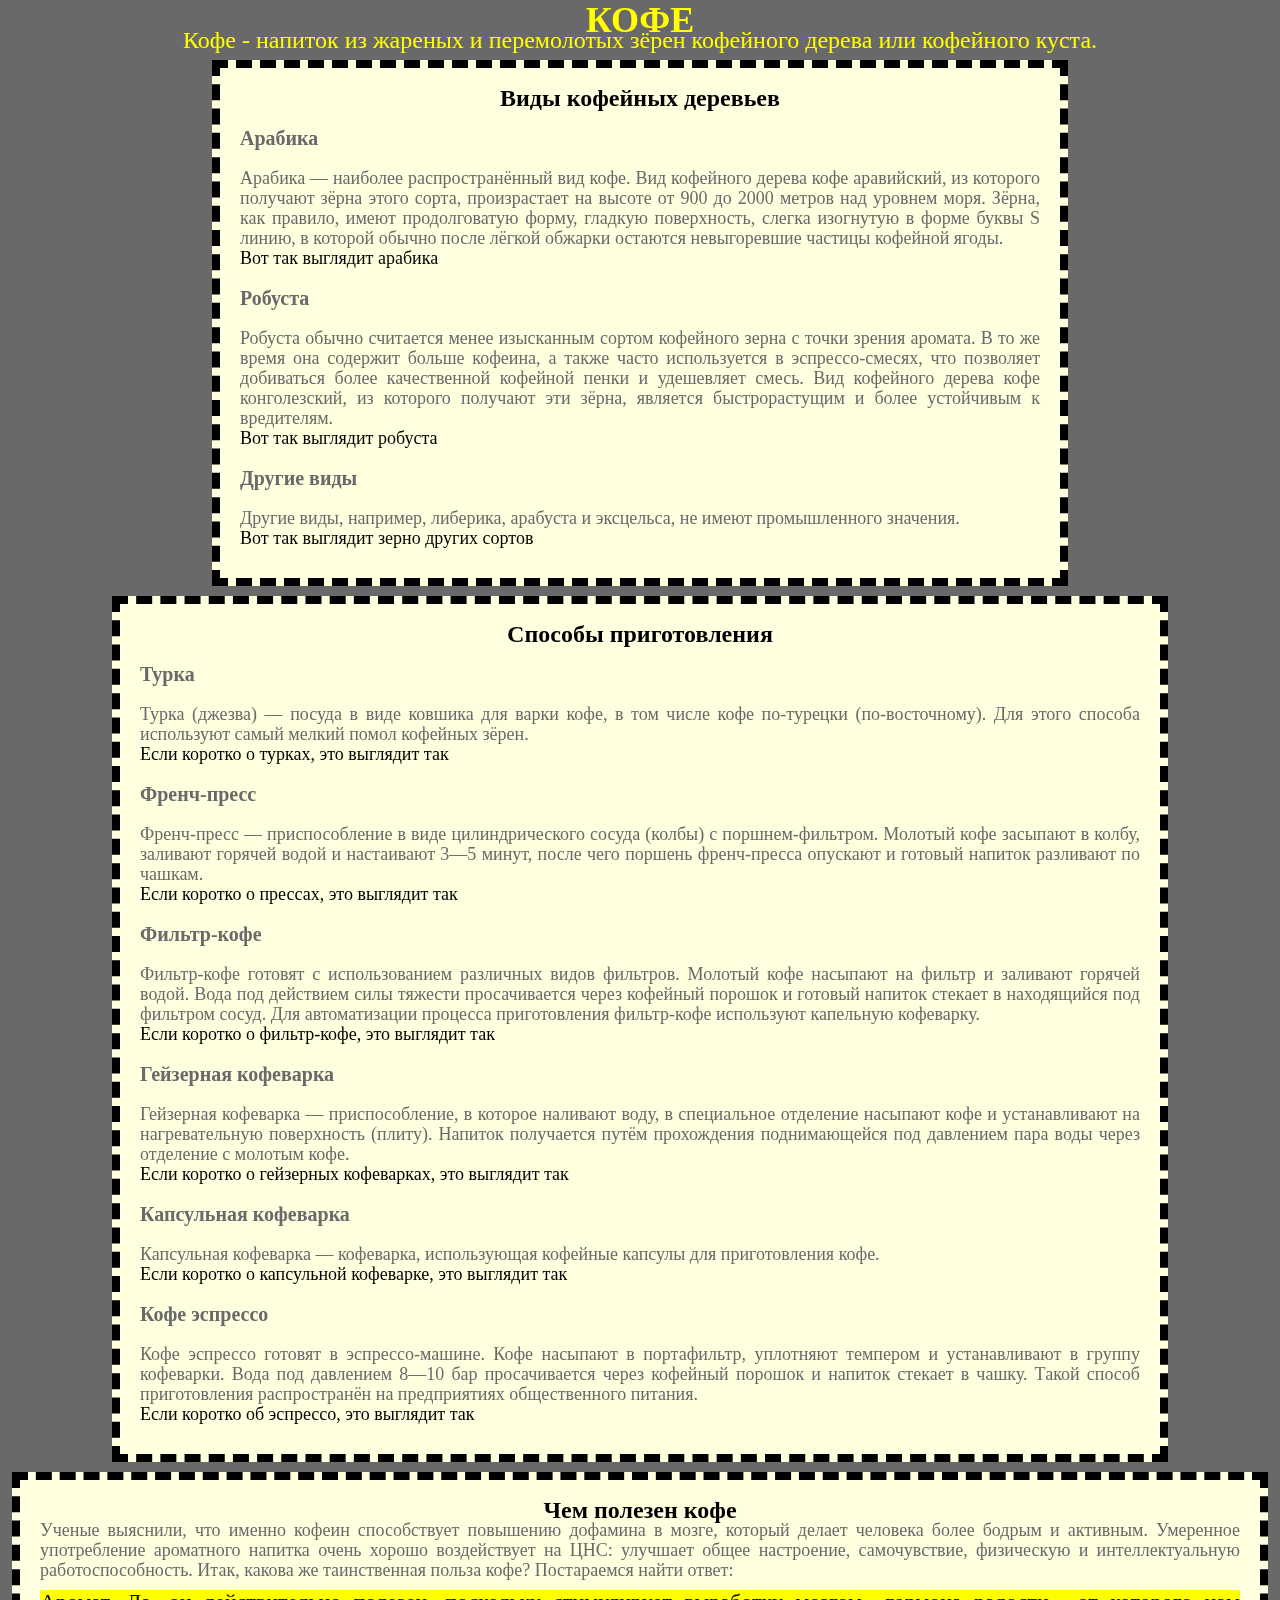
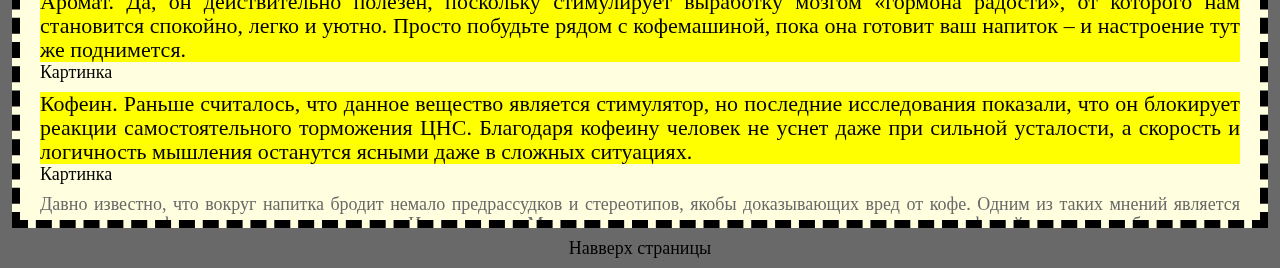
<file: index.html>
<!DOCTYPE html>
<html lang="RU">
    <head>
        <meta charset="UTF-8">
        <title>КОФЕ</title>
        <link rel="stylesheet" href="style/style.css">
    </head>
    <body>
        <div>
            <H1 class="caption">КОФЕ</H1>
            <P class="caption subtitle">Кофе - напиток из жареных и перемолотых зёрен кофейного дерева или кофейного куста.</P>
            <div class="content1">
                <h2>Виды кофейных деревьев</h2>
                <div>
                    <h3 id="arabikacoffee" >Арабика</h3>
                    <p>Арабика — наиболее распространённый вид кофе. Вид кофейного дерева кофе аравийский, из которого получают зёрна этого сорта, произрастает на высоте от 900 до 2000 метров над уровнем моря. Зёрна, как правило, имеют продолговатую форму, гладкую поверхность, слегка изогнутую в форме буквы S линию, в которой обычно после лёгкой обжарки остаются невыгоревшие частицы кофейной ягоды.</p>
                    <a href="gallery.html#arabika">Вот так выглядит арабика</a>
                </div>
                <div>
                    <h3 id="robustacoffee" >Робуста</h3>
                    <p>Робуста обычно считается менее изысканным сортом кофейного зерна с точки зрения аромата. В то же время она содержит больше кофеина, а также часто используется в эспрессо-смесях, что позволяет добиваться более качественной кофейной пенки и удешевляет смесь. Вид кофейного дерева кофе конголезский, из которого получают эти зёрна, является быстрорастущим и более устойчивым к вредителям.</p>
                    <a href="gallery.html#robusta">Вот так выглядит робуста</a>
                </div>
                <div>  
                    <h3 id="othercoffee" >Другие виды</h3>
                    <p>Другие виды, например, либерика, арабуста и эксцельса, не имеют промышленного значения.</p>
                    <a href="gallery.html#other-coffee">Вот так выглядит зерно других сортов</a>
                </div>
            </div>
            <div class="content1 content2">
                <h2>Способы приготовления</h2>
                <div>
                    <h3 id="turkacoffee">Турка</h3>
                    <p>Турка (джезва) — посуда в виде ковшика для варки кофе, в том числе кофе по-турецки (по-восточному). Для этого способа используют самый мелкий помол кофейных зёрен.</p>
                    <a href="gallery.html#turka">Если коротко о турках, это выглядит так</a>
                </div>
                <div>
                    <h3 id="frenchpresscoffee">Френч-пресс</h3>
                    <p>Френч-пресс — приспособление в виде цилиндрического сосуда (колбы) с поршнем-фильтром. Молотый кофе засыпают в колбу, заливают горячей водой и настаивают 3—5 минут, после чего поршень френч-пресса опускают и готовый напиток разливают по чашкам.</p>
                    <a href="gallery.html#frenchpress">Если коротко о прессах, это выглядит так</a>
                </div>
                <div>
                    <h3 id="filtercoffee">Фильтр-кофе</h3>
                    <p>Фильтр-кофе готовят с использованием различных видов фильтров. Молотый кофе насыпают на фильтр и заливают горячей водой. Вода под действием силы тяжести просачивается через кофейный порошок и готовый напиток стекает в находящийся под фильтром сосуд. Для автоматизации процесса приготовления фильтр-кофе используют капельную кофеварку.</p>
                    <a href="gallery.html#filter">Если коротко о фильтр-кофе, это выглядит так</a>
                </div>
                <div>
                    <h3 id="geizercoffee">Гейзерная кофеварка</h3>
                    <p>Гейзерная кофеварка — приспособление, в которое наливают воду, в специальное отделение насыпают кофе и устанавливают на нагревательную поверхность (плиту). Напиток получается путём прохождения поднимающейся под давлением пара воды через отделение с молотым кофе.</p>
                    <a href="gallery.html#geizer">Если коротко о гейзерных кофеварках, это выглядит так</a>
                </div>
                <div>
                    <h3 id="kapsylacoffee">Капсульная кофеварка</h3>
                    <p>Капсульная кофеварка — кофеварка, использующая кофейные капсулы для приготовления кофе.</p>
                    <a href="gallery.html#kapsyla">Если коротко о капсульной кофеварке, это выглядит так</a>
                </div>
                <div>
                    <h3 id="espressocoffee">Кофе эспрессо</h3>
                    <p>Кофе эспрессо готовят в эспрессо-машине. Кофе насыпают в портафильтр, уплотняют темпером и устанавливают в группу кофеварки. Вода под давлением 8—10 бар просачивается через кофейный порошок и напиток стекает в чашку. Такой способ приготовления распространён на предприятиях общественного питания.</p>
                    <a href="gallery.html#espresso">Если коротко об эспрессо, это выглядит так</a>
                </div>
            </div> 
            <div class="content1 content3"> 
                <h2>Чем полезен кофе</h2>
                <p>Ученые выяснили, что именно кофеин способствует повышению дофамина в мозге, который делает человека более бодрым и активным. Умеренное употребление ароматного напитка очень хорошо воздействует на ЦНС: улучшает общее настроение, самочувствие, физическую и интеллектуальную работоспособность. Итак, какова же таинственная польза кофе? Постараемся найти ответ:</p>
                <div id="aromatcoffee">
                    <p>Аромат. Да, он действительно полезен, поскольку стимулирует выработку мозгом «гормона радости», от которого нам становится спокойно, легко и уютно. Просто побудьте рядом с кофемашиной, пока она готовит ваш напиток – и настроение тут же поднимется.</p>
                    <a href="gallery.html#aromat">Картинка</a>
                </div>
                <div id="cofeincoffee">
                    <p>Кофеин. Раньше считалось, что данное вещество является стимулятор, но последние исследования показали, что он блокирует реакции самостоятельного торможения ЦНС. Благодаря кофеину человек не уснет даже при сильной усталости, а скорость и логичность мышления останутся ясными даже в сложных ситуациях.</p>
                    <a href="gallery.html#cofein">Картинка</a>
                </div>
                <p>Давно известно, что вокруг напитка бродит немало предрассудков и стереотипов, якобы доказывающих вред от кофе. Одним из таких мнений является причисление кофе к наркотическим средствам. Исследователи Миннесотского института доказали, что привыкание к кофе действительно наблюдается, но оно действует примерно так же, как если бы любители овсяной каши по утрам должны были завтракать жирной жареной картошкой. Тем не менее, главный признак зависимости – «ломка», от этого не появляется. Просто легкий дискомфорт, и только.</p>
                <p>Другой, не менее устоявшийся стереотип – негативное влияние напитка на сердечно-сосудистую систему. Ученые из Китая сообщают, что у тех, кто регулярно пьет кофе, нарушения сердцебиения встречаются на 6% реже, чем у тех, кто отказывается от кофе вовсе. Таким же образом ученые свидетельствуют и о влиянии напитка на печень – регулярное потребление натурального кофе снижает риск развития сахарного диабета и других болезней.</p>
            </div>
            <p style="text-align: center;"><a href="#">Навверх страницы</a></p>
        </div>
    </body>    
</html>
</file>
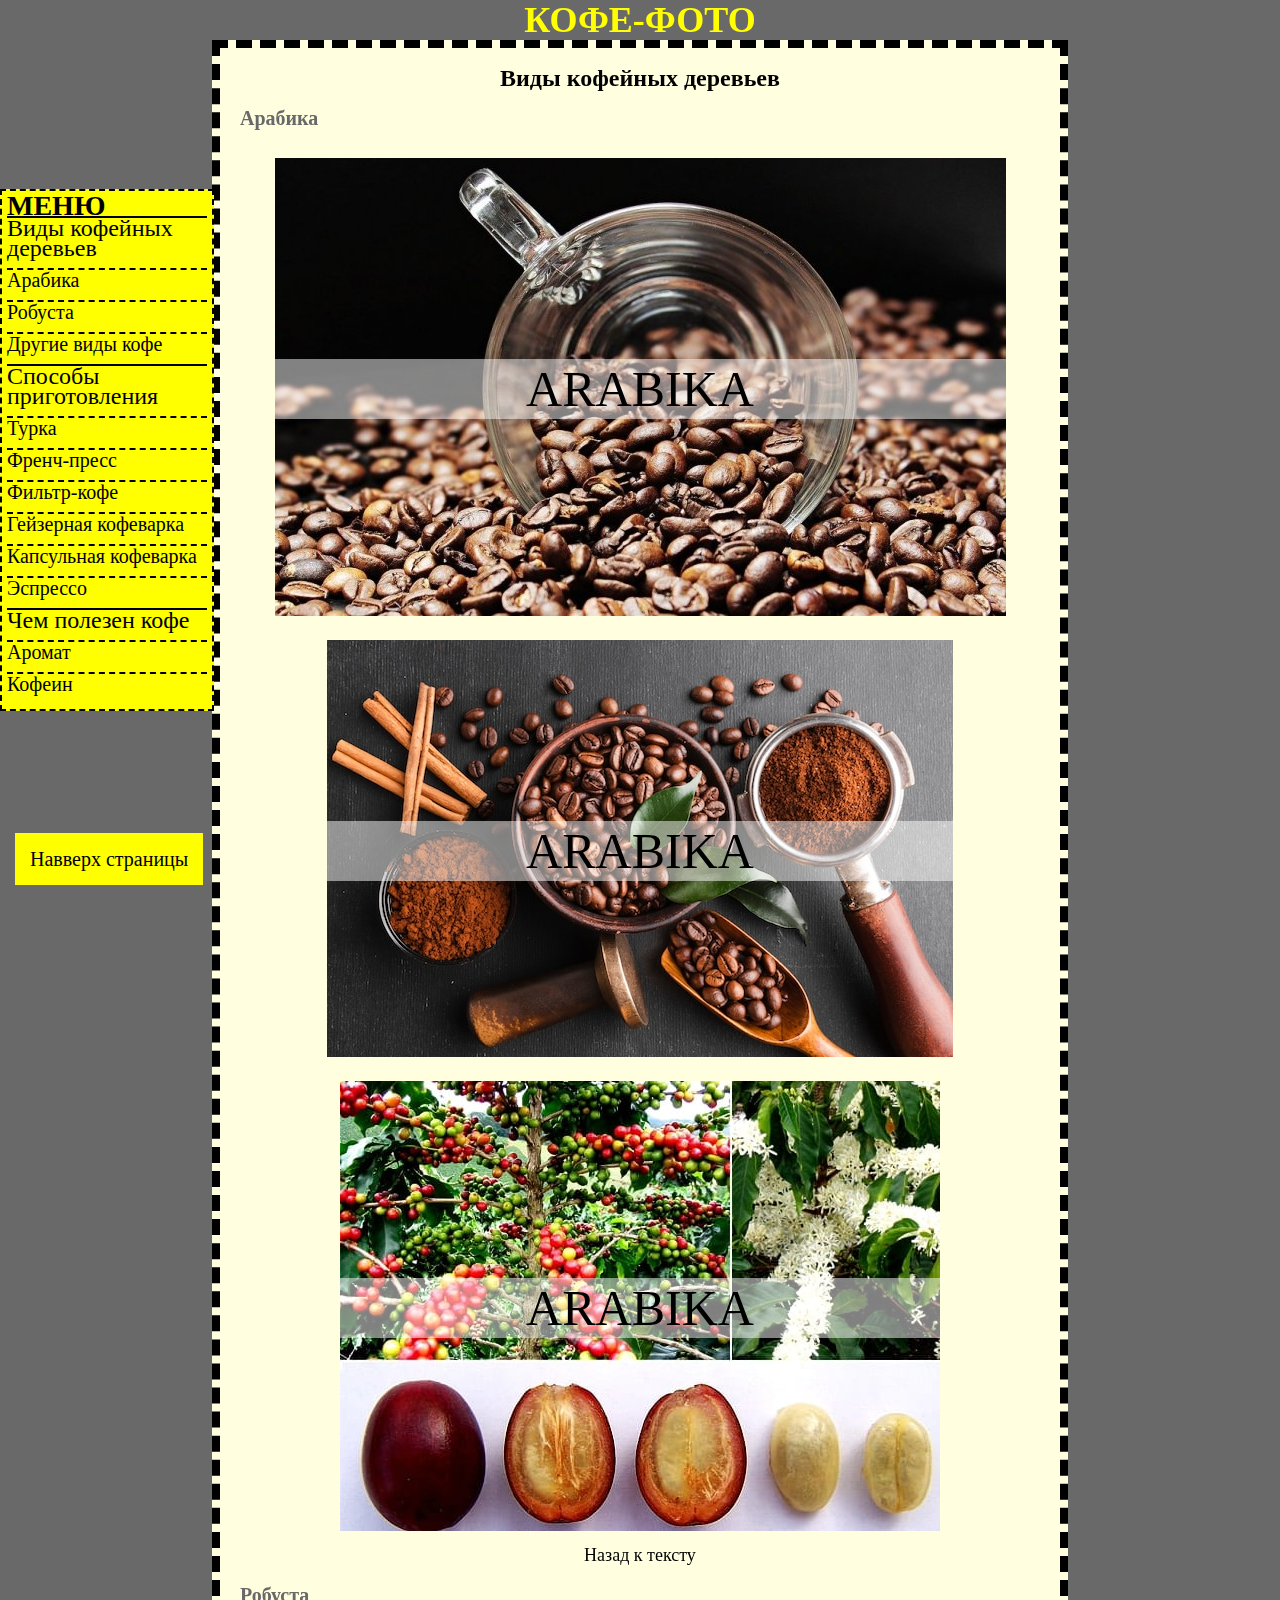
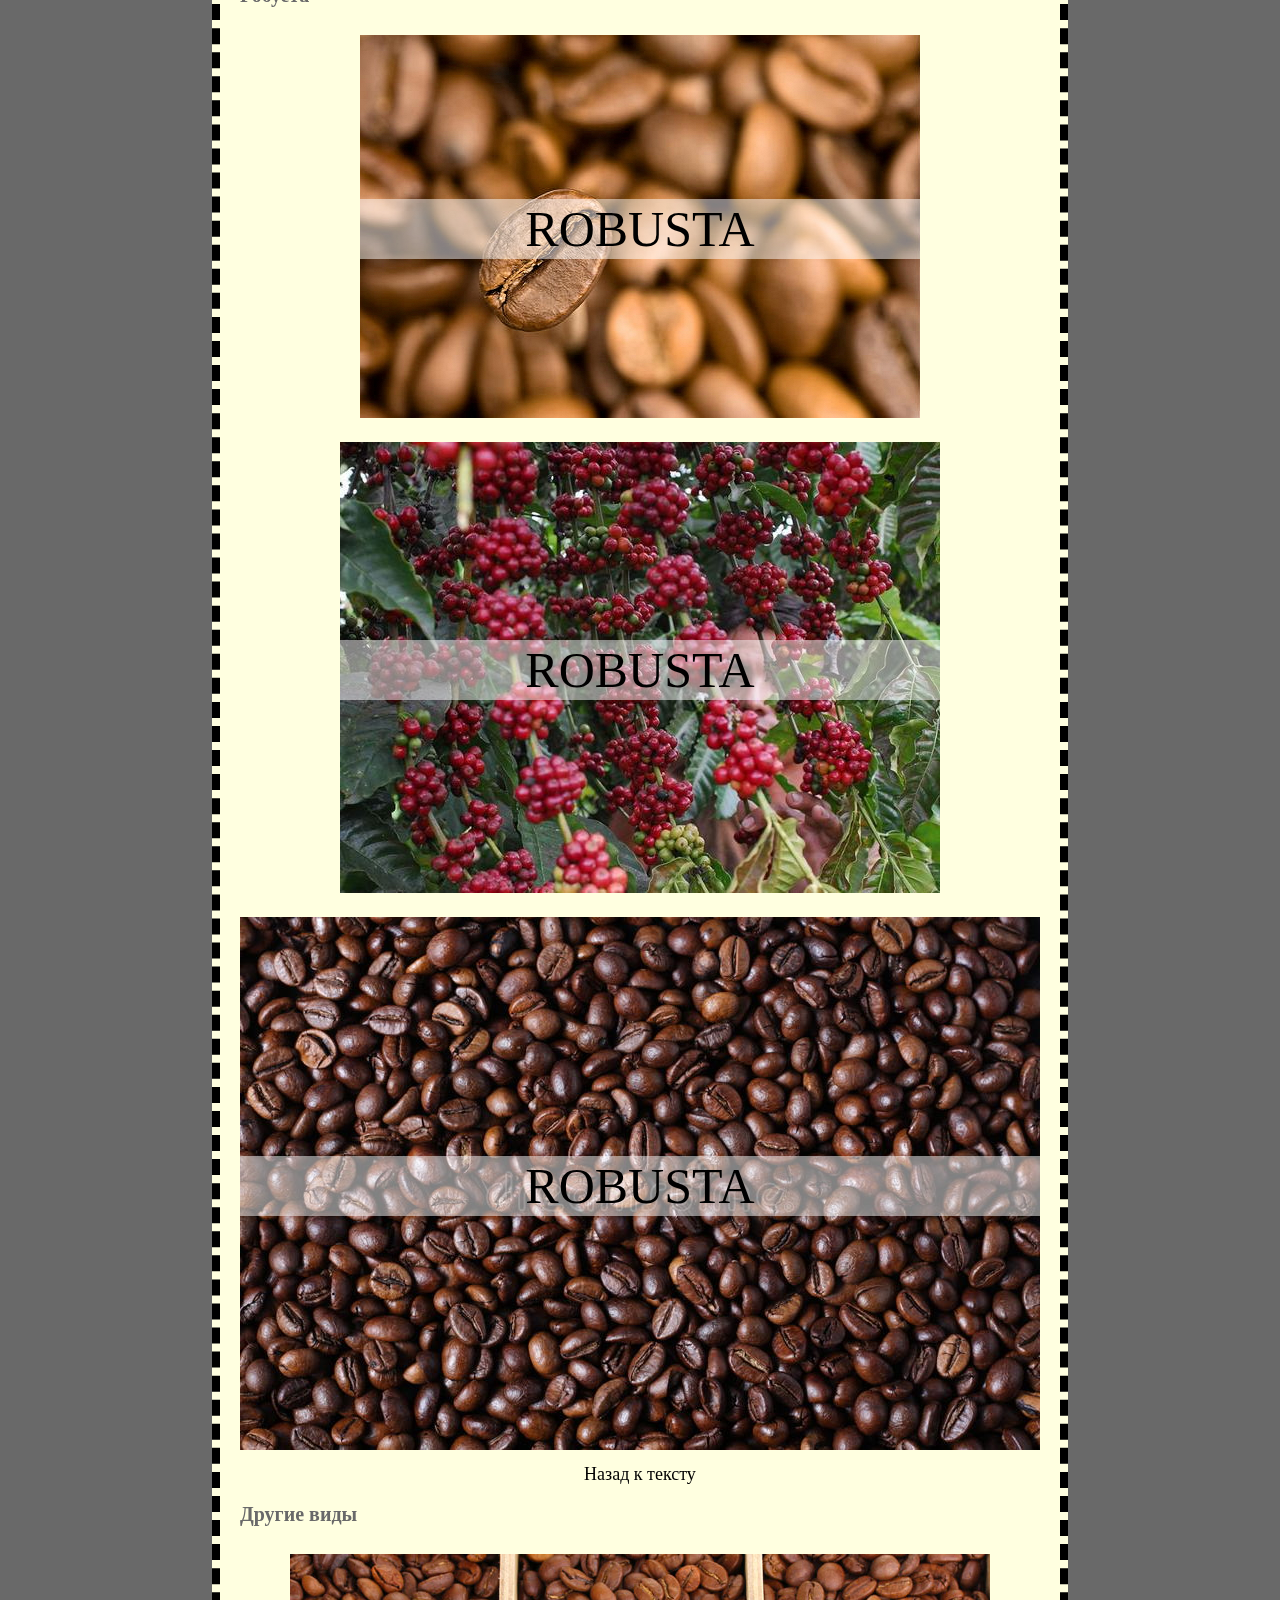
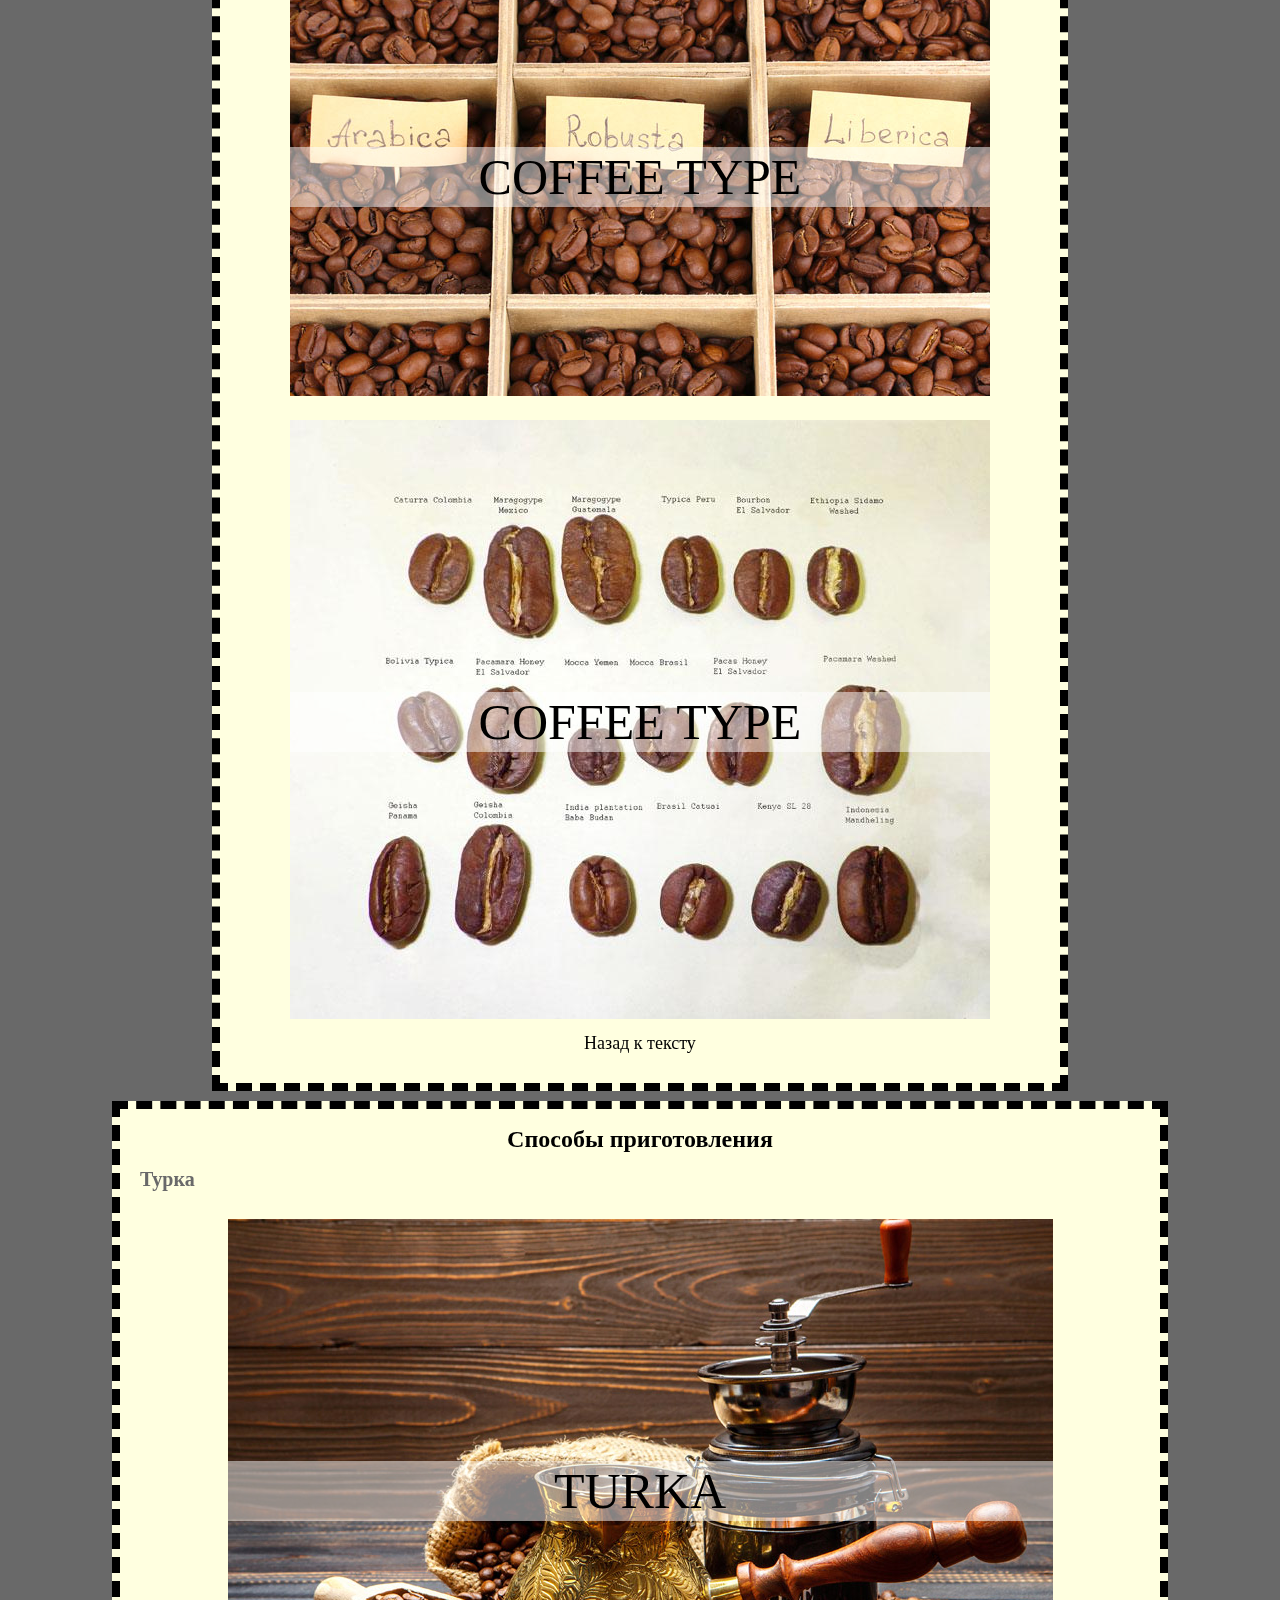
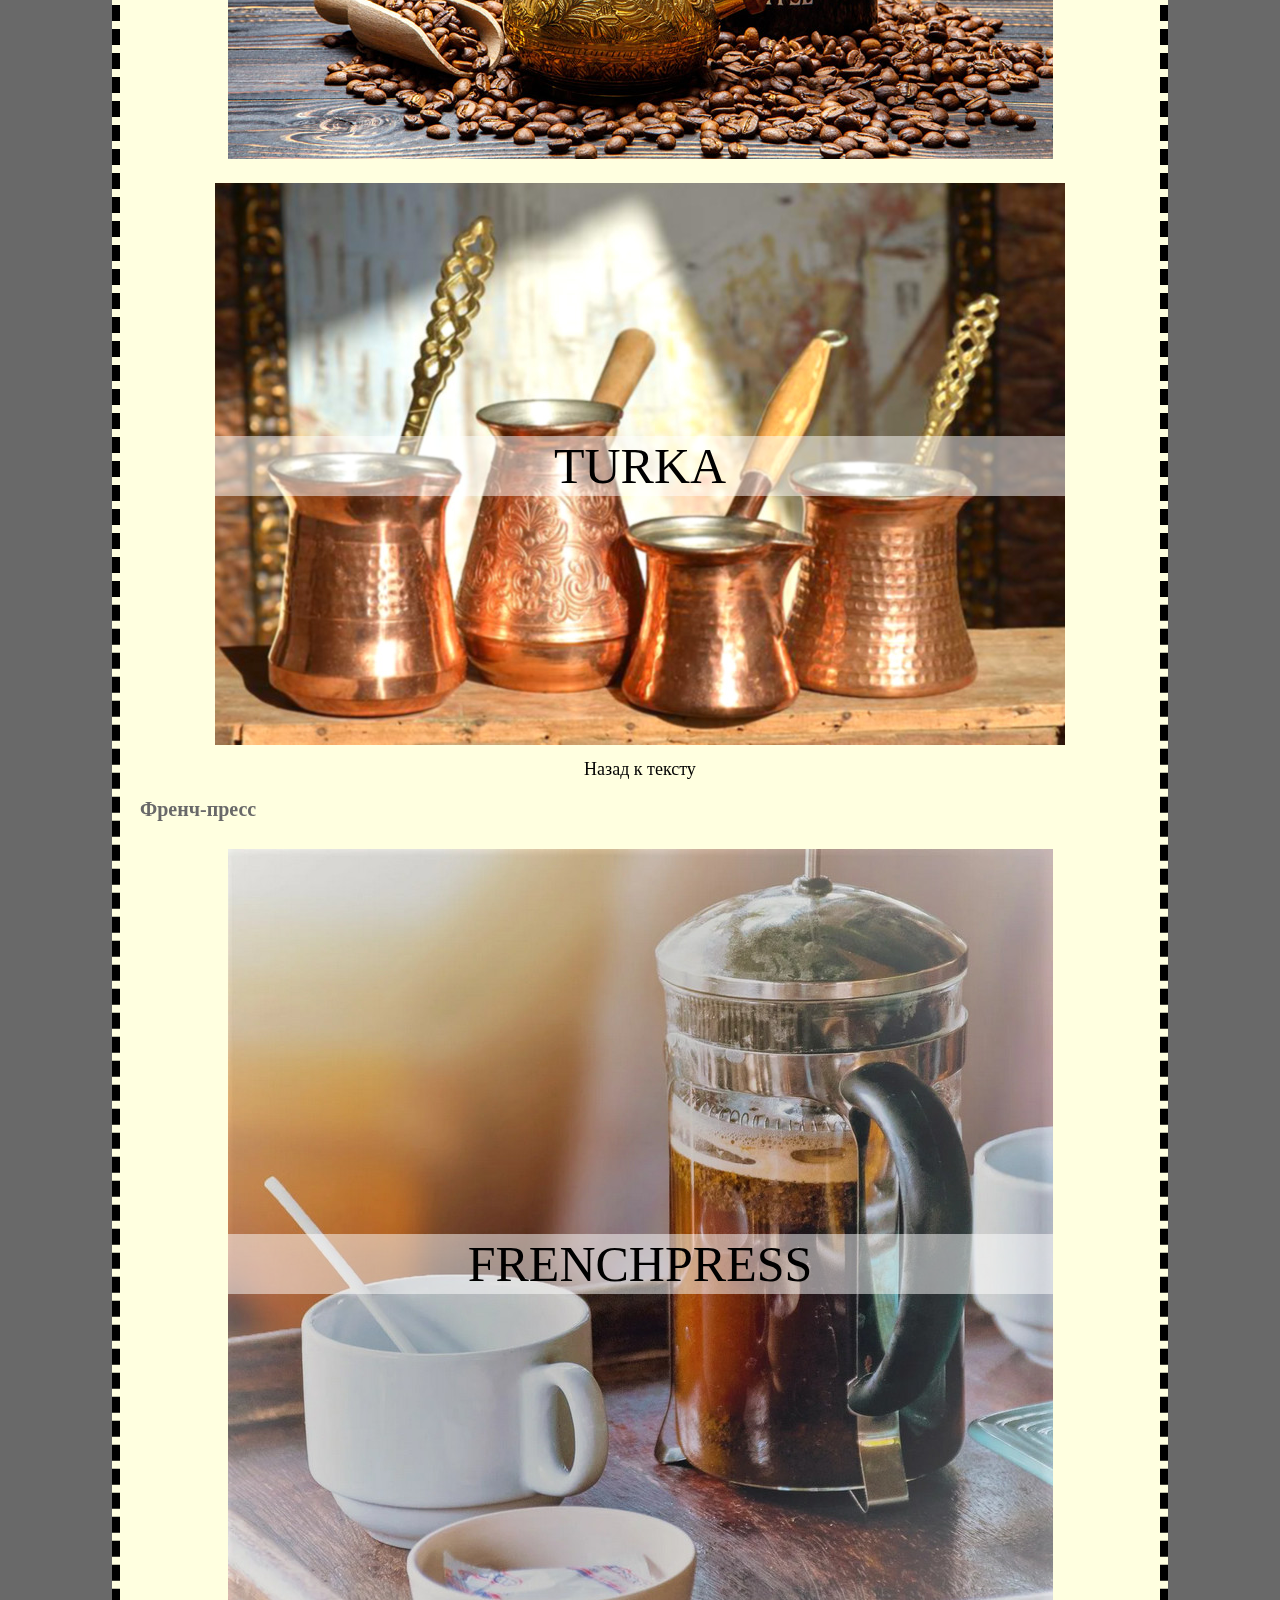
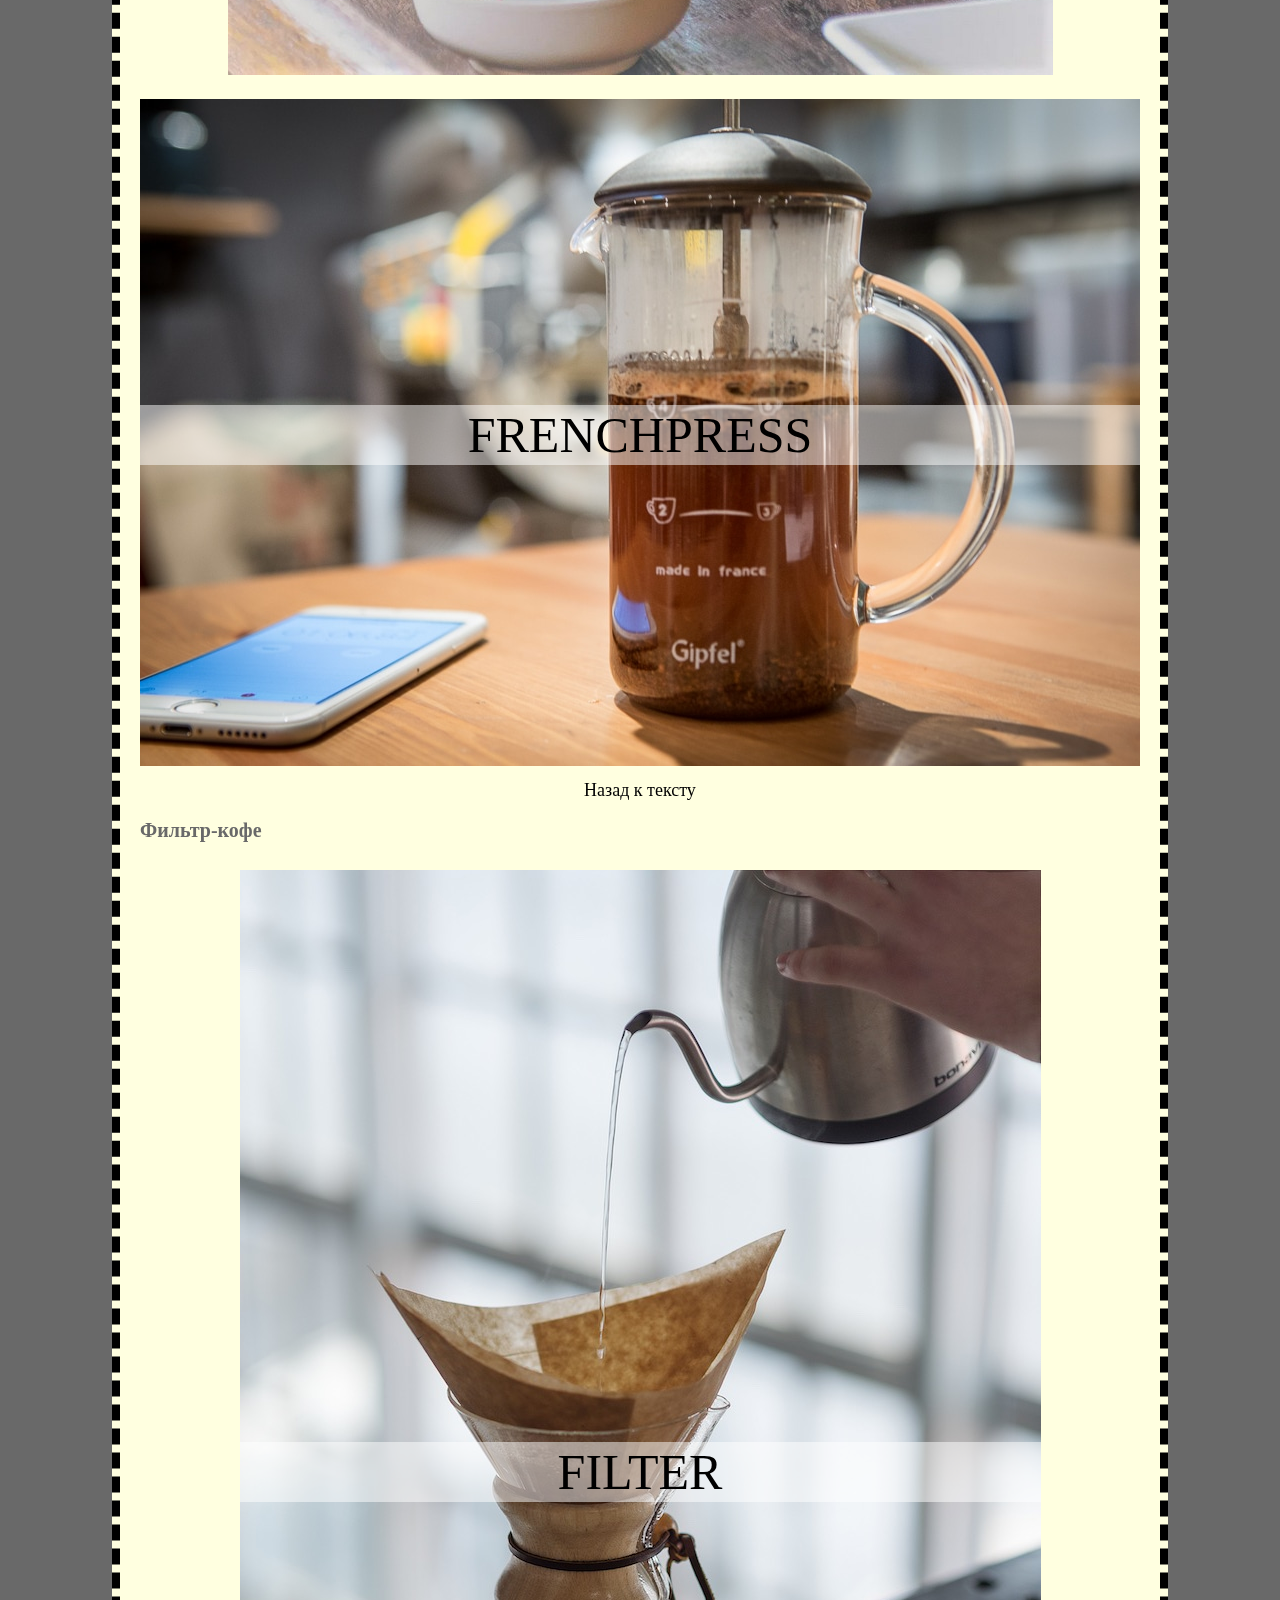
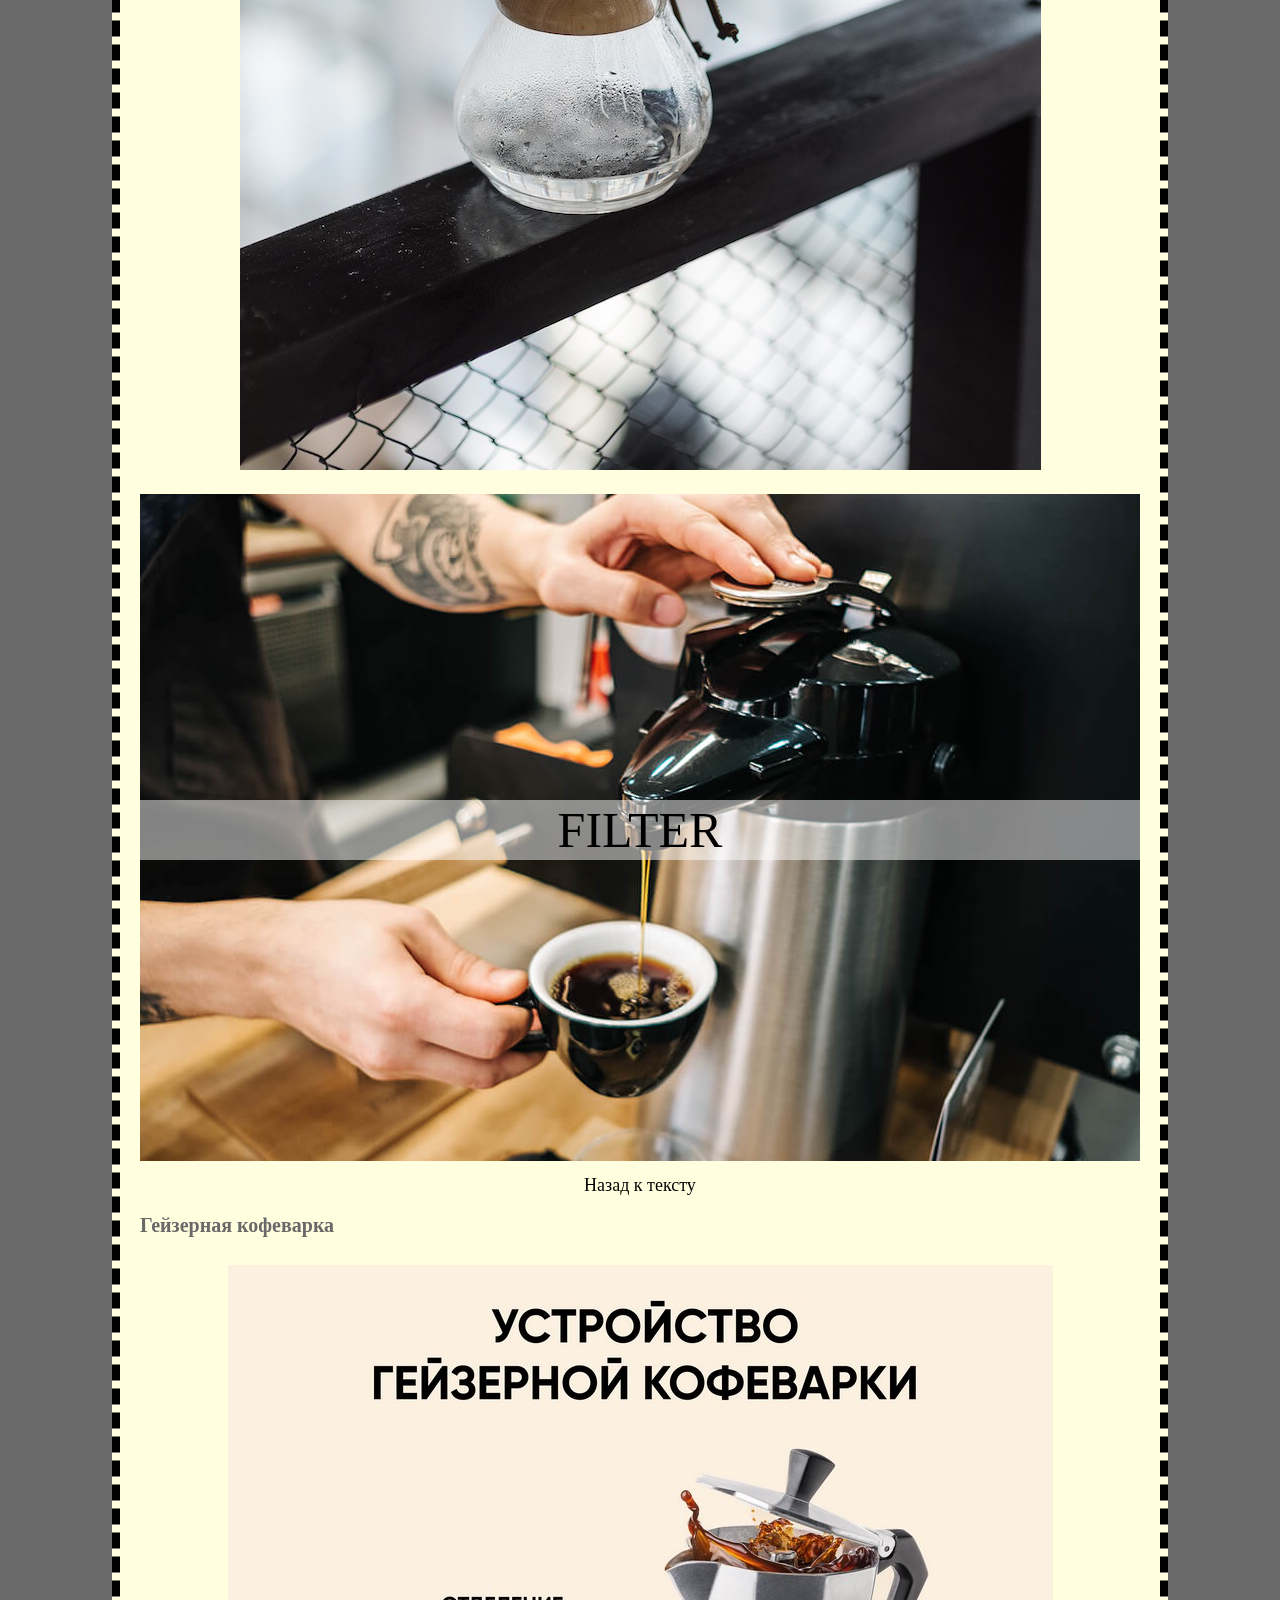
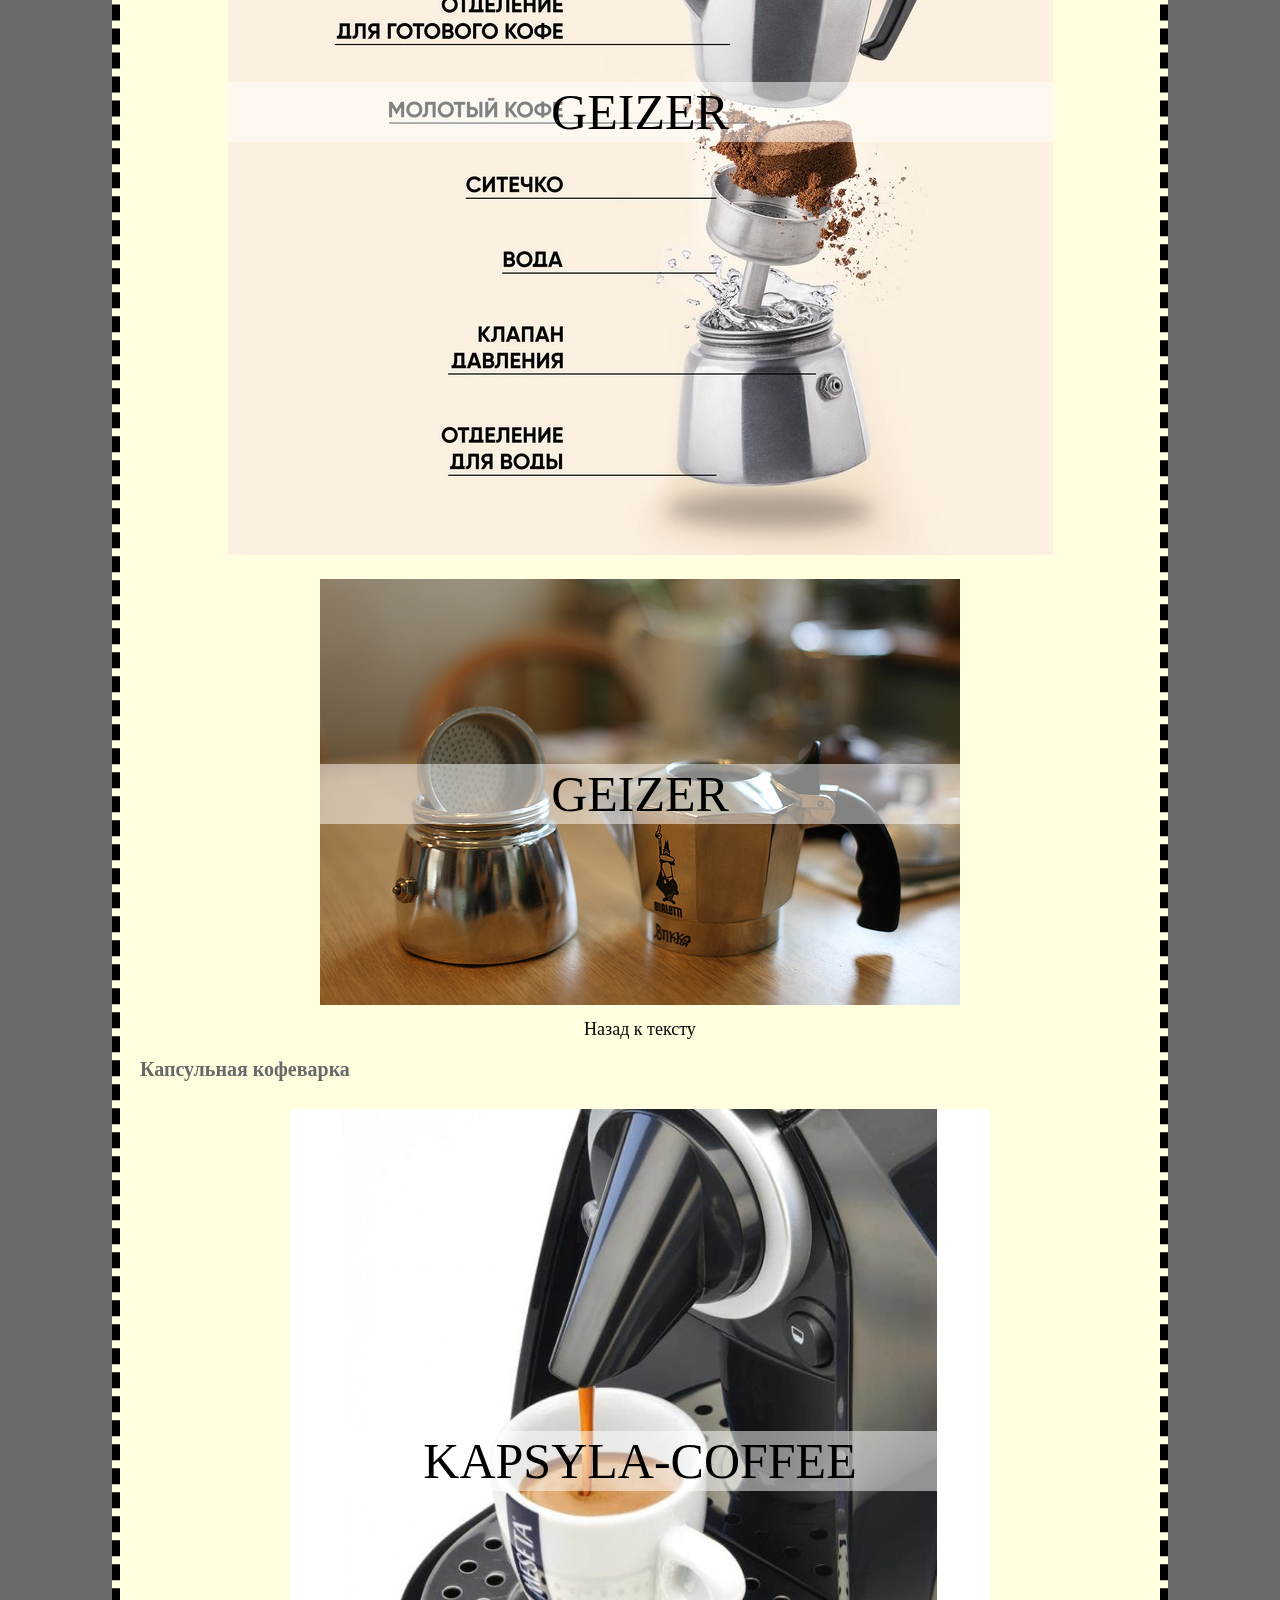
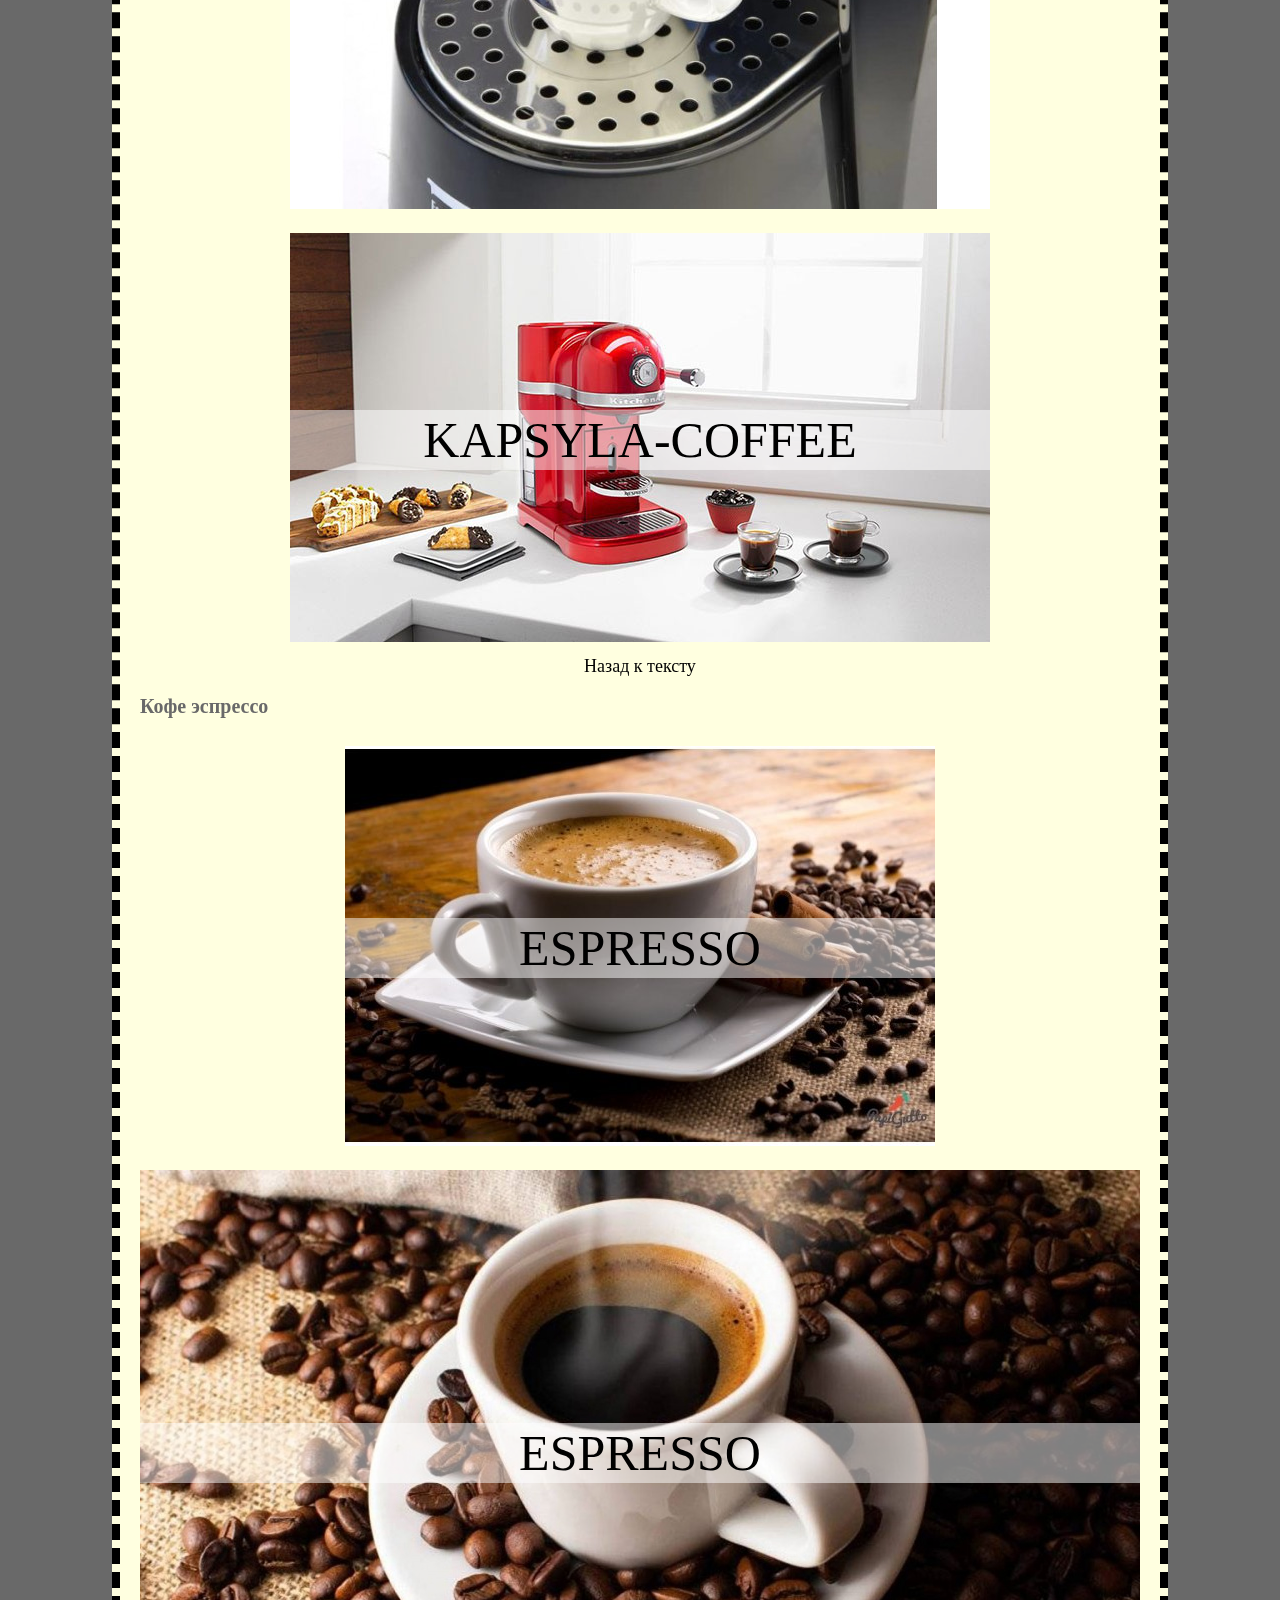
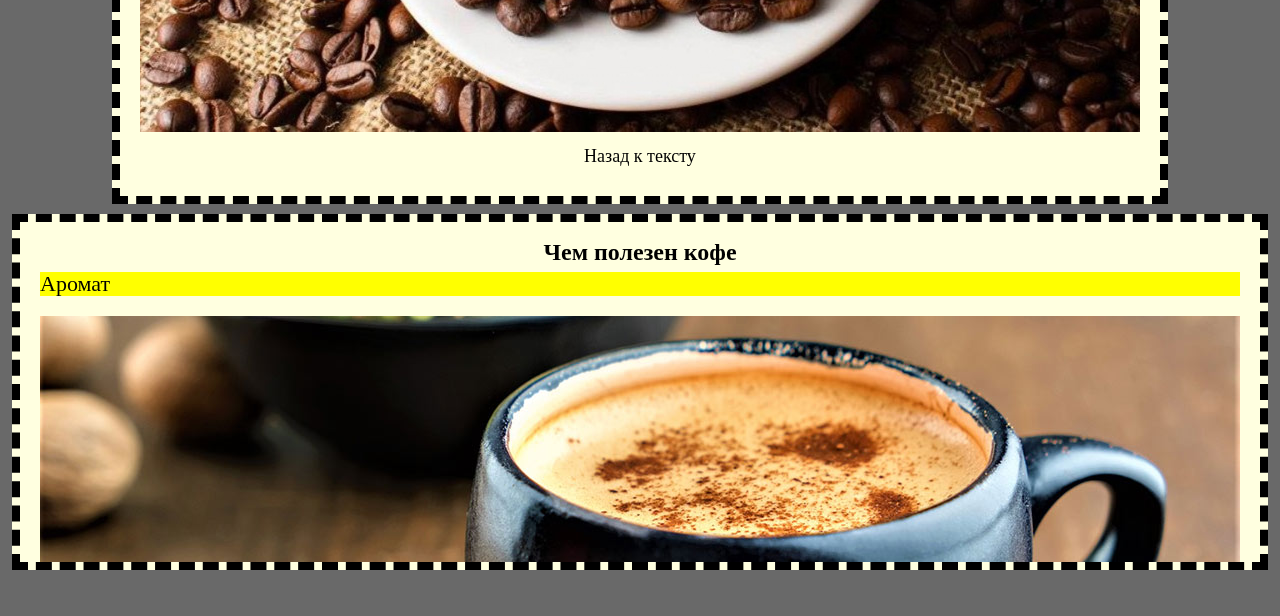
<file: gallery.html>
<!DOCTYPE html>
<html lang="RU">
    <head>
        <meta charset="UTF-8">
        <title>КОФЕ-ФОТО</title>
        <link rel="stylesheet" href="style/style.css">
    </head>
    <body>
        <div>
            <H1 class="caption">КОФЕ-ФОТО</H1>
            <div class="content1">
                <h2 id="menu1">Виды кофейных деревьев</h2>
                <div>
                    <h3 id="arabika">Арабика</h3>
                    <div class="images">
                        <div>
                            <img src="images/arabika_in_cup.jpg" alt="Зерно арабика">
                            <div>ARABIKA</div>
                        </div> 
                    <div>
                            <img src="images/coffee-beans.jpg" alt="Арабика"> 
                            <div>ARABIKA</div>
                        </div>
                    <div>
                            <img src="images/arabika-tree.jpg" alt="Арабика Дерево">
                            <div>ARABIKA</div>
                    </div>
                        <p><a href="index.html#arabikacoffee">Назад к тексту</a></p>
                </div>
            </div>
                <div>
                    <h3 id="robusta">Робуста</h3>
                    <div class="images">
                        <div>
                            <img src="images/Робуста.jpg" alt="Зерно робуста">
                            <div>ROBUSTA</div>
                        </div>  
                        <div>
                            <img src="images/robusta-tree.jpg" alt="Дерево робуста">
                            <div>ROBUSTA</div>
                        </div>  
                        <div>
                            <img src="images/robusta-coffee.jpg" alt="Робуста зерно">
                            <div>ROBUSTA</div>
                        </div> 
                        <p><a href="index.html#robustacoffee">Назад к тексту</a></p>
                    </div>
                </div>
                <div>  
                    <h3 id="other-coffee" >Другие виды</h3>
                    <div class="images">
                        <div>
                            <img src="images/klassifikatsiya-kofe.jpg" alt="Классификация зерен кофе"> 
                            <div>COFFEE TYPE</div>
                        </div> 
                        <div>
                        <img src="images/coffee-beans-varietas.jpg" alt="Виды кофе зерна">
                        <div>COFFEE TYPE</div>
                        </div> 
                        <p><a href="index.html#othercoffee">Назад к тексту</a></p>
                    </div>
                </div>
            </div>
            <div class="content1 content2">
                <h2 id="menu2">Способы приготовления</h2>
                <div>
                    <h3 id="turka">Турка</h3>
                    <div class="images">
                        <div>
                            <img src="images/turka-coffee.jpg" alt="Турка"> 
                            <div>TURKA</div>
                        </div> 
                        <div>
                        <img src="images/turku-dlya-kofe.jpg" alt="Турки для кофе">
                        <div>TURKA</div>
                        </div> 
                        <p><a href="index.html#turkacoffee">Назад к тексту</a></p>
                    </div>
                </div>
                <div>
                    <h3 id="frenchpress">Френч-пресс</h3>
                    <div class="images">
                        <div>
                            <img src="images/frenchpress-coffee.jpg" alt="Френч-пресс">
                            <div>FRENCHPRESS</div>
                        </div> 
                        <div><img src="images/frenchpress.jpg" alt="Френч-пресс">
                            <div>FRENCHPRESS</div>
                        </div> 
                        <p><a href="index.html#frenchpresscoffee">Назад к тексту</a></p>
                    </div>
                </div>
                <div>
                    <h3 id="filter">Фильтр-кофе</h3>
                    <div class="images">
                        <div>
                            <img src="images/фильтр.jpg" alt="Фильтр-кофе">
                            <div>FILTER</div>
                        </div> 
                        <div>
                            <img src="images/filter.jpg" alt="Фильтр-кофе">
                            <div>FILTER</div>
                        </div>   
                        <p><a href="index.html#filtercoffee">Назад к тексту</a></p>
                    </div>
                </div>
                <div>
                    <h3 id="geizer">Гейзерная кофеварка</h3>
                    <div class="images">
                        <div>
                            <img src="images/geizer.jpg" alt="Гейзер кофе"> 
                            <div>GEIZER</div>
                        </div>
                        <div>
                            <img src="images/geyzernaya-kofevarka.jpg" alt="Гейзерная кофеварка">
                            <div>GEIZER</div>
                        </div>
                        <p><a href="index.html#geizercoffee">Назад к тексту</a></p>
                    </div>
                </div>
                <div>
                    <h3 id="kapsyla">Капсульная кофеварка</h3>
                    <div class="images">
                        <div>
                            <img src="images/kapsyla.jpg" alt="Капсульный кофе"> 
                            <div>KAPSYLA-COFFEE</div>
                        </div>
                        <div>
                            <img src="images/kapsulnaya-kofevarka.jpg" alt="Капсульная кофеварка">
                            <div>KAPSYLA-COFFEE</div>
                        </div>
                        <p><a href="index.html#kapsylacoffee">Назад к тексту</a></p>
                    </div>
                </div>
                <div>
                    <h3 id="espresso">Кофе эспрессо</h3>
                    <div class="images">
                        <div>
                            <img src="images/espresso-coffee.jpg" alt="эспрессо">
                            <div>ESPRESSO</div>
                        </div>
                        <div>
                            <img src="images/espresso.jpg" alt="эспрессо">
                            <div>ESPRESSO</div>
                        </div>
                        <p><a href="index.html#espressocoffee">Назад к тексту</a></p>
                    </div>
                </div>
            </div> 
            <div class="content1 content3">
                <h2 id="menu3">Чем полезен кофе</h2>
                <div>
                    <p id="aromat">Аромат</p>
                    <div class="images">
                        <div><img src="images/aromat.jpg" alt="Аромат кофе">
                            <div>AROMAT</div>
                        </div>
                        </div>
                    <p><a href="index.html#aromatcoffee">Назад к тексту</a></p>
                </div>
                <div>
                    <p id="cofein">Кофеин</p>
                    <div>
                        <div class="images">
                            <div><img src="images/кофеин.jfif" alt="Кофеин">
                            <div>COFFEIN</div>
                        </div>    
                    </div>
                    <p><a href="index.html#cofeincoffee">Назад к тексту, а вообще мои нервы к этому моменту сдали и картинка осталась маленькая</a></p>
                </div>
            </div>
        </div>
        <div class="menu">МЕНЮ
            <div><a href="gallery.html#menu1">Виды кофейных деревьев</a>
                <div><a href="gallery.html#arabika">Арабика</a></div>
                <div><a href="gallery.html#robusta">Робуста</a></div>
                <div><a href="gallery.html#other-coffee">Другие виды кофе</a></div>
            </div>
            <div><a href="gallery.html#menu2">Способы приготовления</a>
                <div><a href="gallery.html#turka">Турка</a></div>
                <div><a href="gallery.html#frenchpress">Френч-пресс</a></div>
                <div><a href="gallery.html#filter">Фильтр-кофе</a></div>
                <div><a href="gallery.html#geizer">Гейзерная кофеварка</a></div>
                <div><a href="gallery.html#kapsyla">Капсульная кофеварка</a></div>
                <div><a href="gallery.html#espresso">Эспрессо</a></div>
            </div>
            <div><a href="gallery.html#menu3">Чем полезен кофе</a>
                <div><a href="gallery.html#aromat">Аромат</a></div>
                <div><a href="gallery.html#cofein">Кофеин</a></div>
            </div>
            </div>
        </div>
        <span class="down"><a href="#">Навверх страницы</a></span>
    </body>    
</html>
</file>
<file: style/style.css>
/* http://meyerweb.com/eric/tools/css/reset/ 
   v2.0 | 20110126
   License: none (public domain)
*/

html, body, div, span, applet, object, iframe,
h1, h2, h3, h4, h5, h6, p, blockquote, pre,
a, abbr, acronym, address, big, cite, code,
del, dfn, em, img, ins, kbd, q, s, samp,
small, strike, strong, sub, sup, tt, var,
b, u, i, center,
dl, dt, dd, ol, ul, li,
fieldset, form, label, legend,
table, caption, tbody, tfoot, thead, tr, th, td,
article, aside, canvas, details, embed, 
figure, figcaption, footer, header, hgroup, 
menu, nav, output, ruby, section, summary,
time, mark, audio, video {
	margin: 0;
	padding: 0;
	border: 0;
	font-size: 100%;
	font: inherit;
	vertical-align: baseline;
}
/* HTML5 display-role reset for older browsers */
article, aside, details, figcaption, figure, 
footer, header, hgroup, menu, nav, section {
	display: block;
}
body {
	line-height: 1;
}
ol, ul {
	list-style: none;
}
blockquote, q {
	quotes: none;
}
blockquote:before, blockquote:after,
q:before, q:after {
	content: '';
	content: none;
}
table {
	border-collapse: collapse;
	border-spacing: 0;
}
body{
    background-color: dimgray;
}
html,body{
    scroll-behavior: smooth;
}
h3{
    margin: 20px auto;
    color:dimgray;
    font-size: 20px;
    font-weight: 600;
    line-height: 20px;
    text-align: left;
}
div{
    margin: 10px auto;
    color:dimgray;
    font-size: 18px;
    font-weight: 400;
    line-height: 20px;
}
h2{color:black;
    text-align: center;
    font-size: 24px;
    font-weight: 600;
}
.content1{
    background-color:lightyellow;
    padding: 20px;
    border: 8px dashed black;
    width: 800px;
    text-align: justify;
}
.content2{
    width: 1000px;
}
.content3{
    width: 1200px;
    height: 300px;
    overflow: auto scroll;
    box-sizing: content-box;
    -ms-overflow: auto scroll;
}
.caption{
    color:yellow;
    text-align: center;
    font-size: 36px;
    font-weight: 800;
}
.subtitle{
    font-size: 24px;
    font-weight: 100;
} 
.content3>div>p{
    background-color: yellow;
    color:black;
    font-size: 22px;
    font-weight:500;
    line-height: 24px;
}
.images>div{
    position: relative;
    display: inline-block;
    text-align: center;
    
}
.images>div>div{
    background: rgba(255, 255, 255, 0.5);
    position: absolute;
    padding: 20px;
    right: 0;
    left:0;
    top:50%;
    margin-top: -30px;
    text-align: center;
    font-size: 50px;
    color: black;
}
.images{
    text-align: center;
}
.down{
    position: sticky;
    bottom: 15px;
    background: yellow;
    left: 15px;
    font-size: 20px;
    padding: 15px;
}
a{
    text-decoration: none;
    color: black;
}
.menu{
    position: fixed;
    width: 200px;
    left:0;
    top:50%;
    margin-top: -261px;
    background-color: yellow;
    font-weight: 600;
    border: 2px dashed black;
    font-size: 28px;
    color: black;
    padding: 5px;
}
.menu>div{
    margin: 0;
    border-top: 2px solid black;
    font-size: 24px;
}
.menu>div>div{
    font-size: 20px;
    border-top: 2px dashed black;
}
</file>
